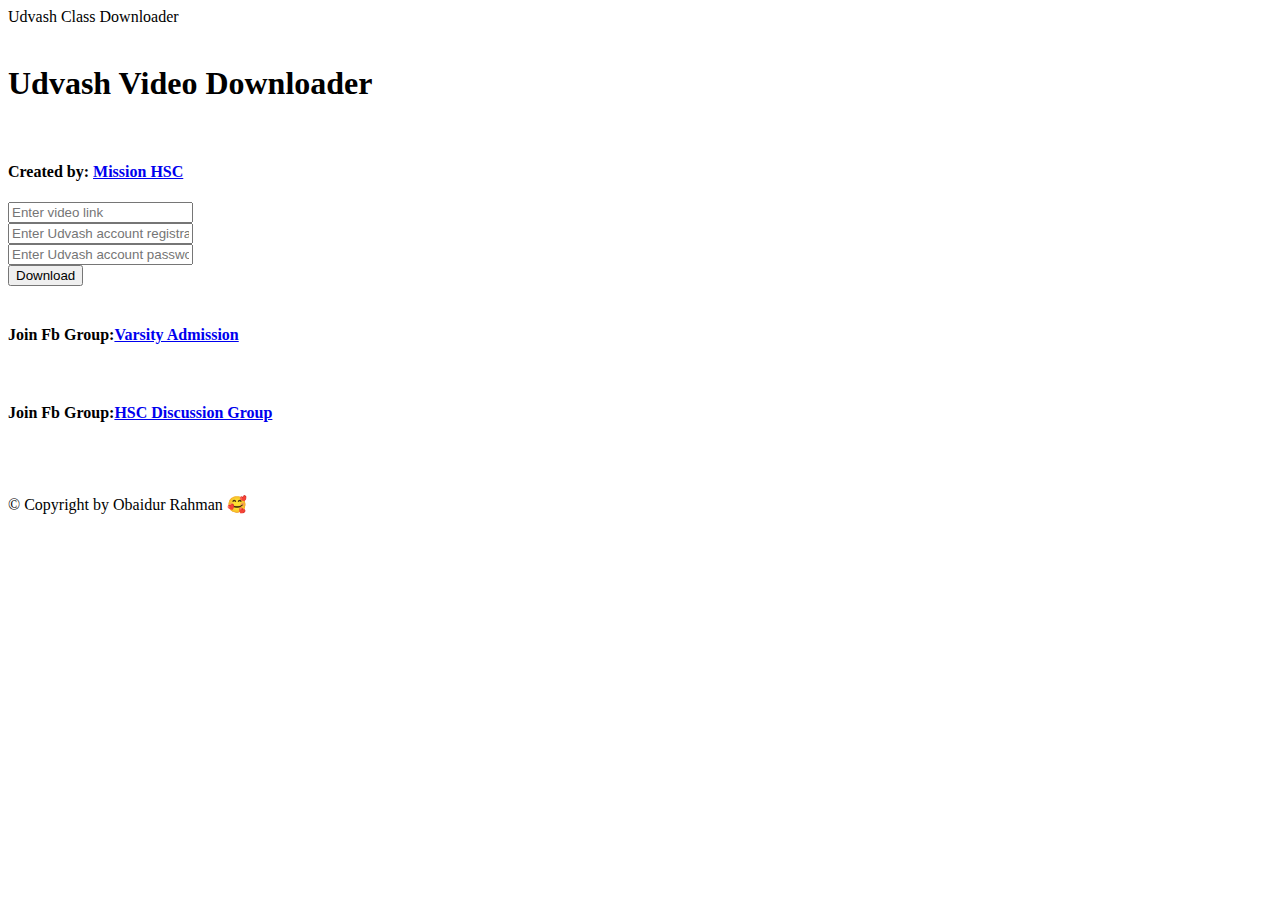
<file: Index.html>
<!DOCTYPE html>
<html>

<head>
    <meta charset="UTF-8">
    <meta name="viewport" content="width=device-width, initial-scale=1.0">
    <title>Uvdownloader</title>
    <meta name="google-site-verification" content="DAbXmaltCmiGQ50d744O2XqVOQ87Mhi2nWGTs5OXXR0" />
</head>

<body>
    <div class="top-bar">
        Udvash Class Downloader
    </div>
    <br>
    <h1>Udvash Video Downloader</h1>
    <br>
    <h4>Created by: <a id="glow" href="https://youtube.com/@Hsc_admission23" download>Mission HSC</a></h4>
    <form action="data" method="post">
        <input name="url" type="url" placeholder="Enter video link"><br>
        <input name="reg" type="password" placeholder="Enter Udvash account registration number"><br>
        <input name="password" type="password" placeholder="Enter Udvash account password">
        <br>
        <input type="submit" value="Download" id="submit_button">
        
    </form><br>
    <h4>Join Fb Group:<a href="https://facebook.com/groups/780781737137544/">Varsity Admission</a></h4><br>
    <h4>Join Fb Group:<a href="https://facebook.com/groups/474695201521847/">HSC Discussion Group</a></h4><br>
</body><br>
<footer>
    <p>&copy; Copyright by Obaidur Rahman 🥰</p>
</footer>
  </html>
</file>
